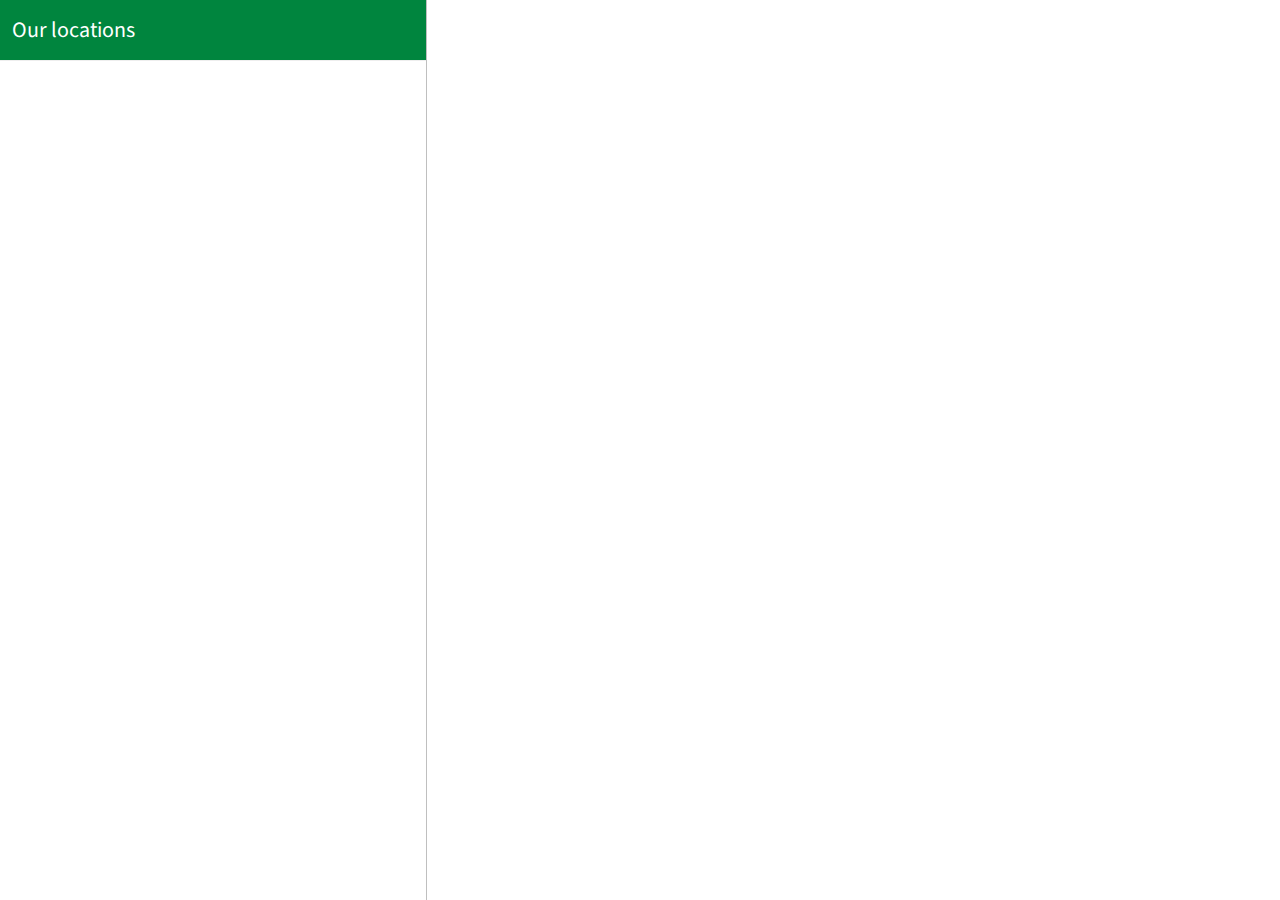
<file: static-pages/index.html>
<!DOCTYPE html>
<html>
    <head>
        <meta charset='utf-8' />
        <title>Path Finder - Pre Alpha</title>
        <meta name='viewport' content='initial-scale=1,maximum-scale=1,user-scalable=no' />
        <link href='https://fonts.googleapis.com/css?family=Source+Sans+Pro:400,700' rel='stylesheet'>
        <script src='https://api.tiles.mapbox.com/mapbox-gl-js/v0.51.0/mapbox-gl.js'></script>
        <script src='https://api.mapbox.com/mapbox-gl-js/plugins/mapbox-gl-geocoder/v2.3.0/mapbox-gl-geocoder.min.js'></script>
        <link href='https://api.tiles.mapbox.com/mapbox-gl-js/v0.51.0/mapbox-gl.css' rel='stylesheet' />
        <script src="https://ajax.googleapis.com/ajax/libs/jquery/3.3.1/jquery.min.js"></script>

        <link rel="stylesheet" style="text/css" href="index.css">
    </head>

    <body>
        <div class='sidebar'>
            <div class='heading'>
                <h1>Our locations</h1>
            </div>
            <div id='listings' class='listings'></div>
        </div>
        <div id='map' class='map'> </div>

        <script src="index.js">
        </script>
    </body>
</html>
</file>
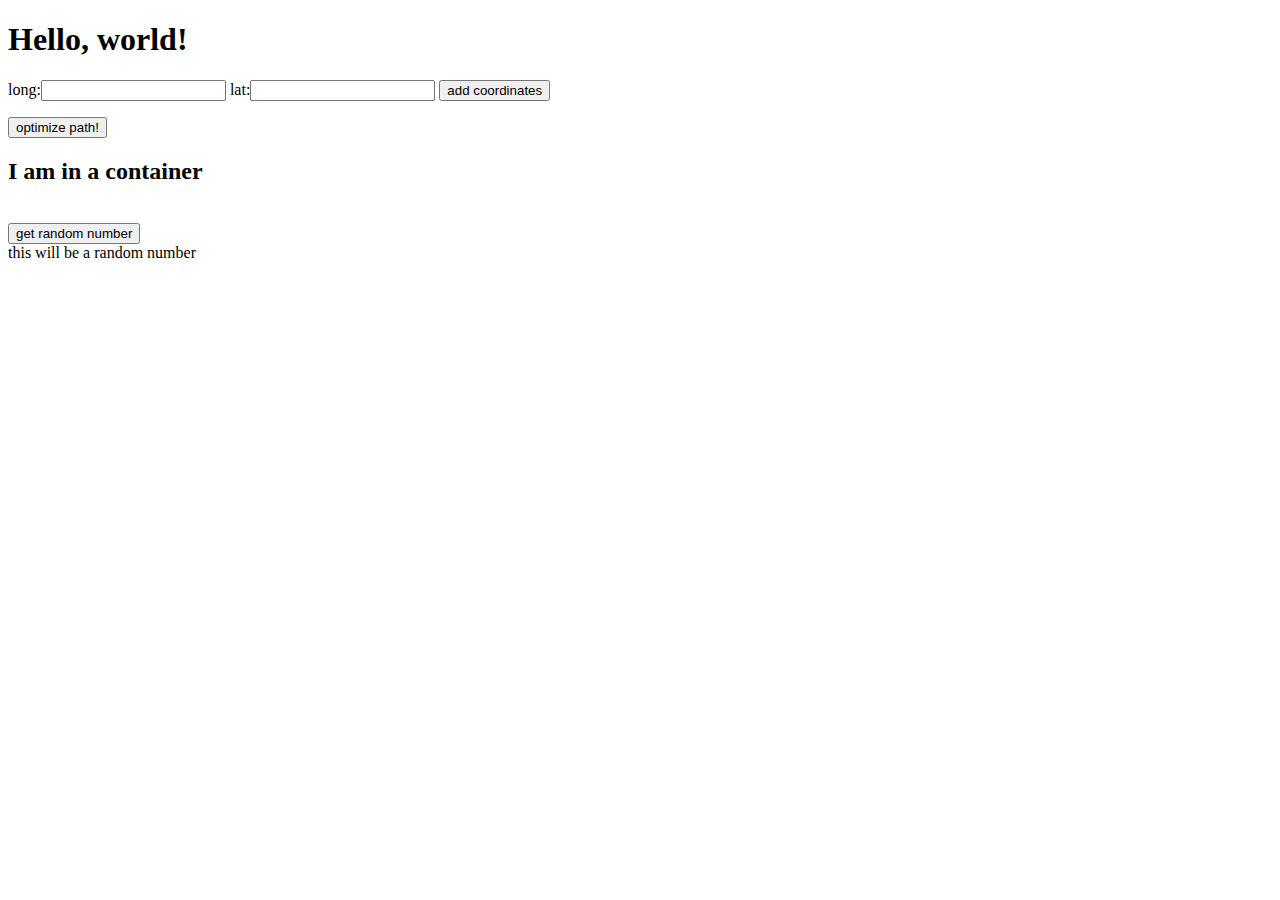
<file: static-pages/site.html>
<!doctype html>
<!-- based on the v4.1 bootstrap starter template to build a basic site -->
<html lang="en">
    <head>
        <!-- Required meta tags -->
        <meta charset="utf-8">
        <meta name="viewport" content="width=device-width, initial-scale=1, shrink-to-fit=no">

        <!-- Bootstrap CSS -->
        <link rel="stylesheet" href="https://stackpath.bootstrapcdn.com/bootstrap/4.1.3/css/bootstrap.min.css" integrity="sha384-MCw98/SFnGE8fJT3GXwEOngsV7Zt27NXFoaoApmYm81iuXoPkFOJwJ8ERdknLPMO" crossorigin="anonymous">

        <title>find your way</title>
    </head>
    <body>
        <h1>Hello, world!</h1>
        <div class="container-fluid">

            long:<input type="text" id="long">
                lat:<input type="text" id="lat">
                <button id="submit-button" type="submit">add coordinates</button>

            
            <ul id="location-list">
               
            </ul>

            <button id="send-to-server">optimize path!</button>
            <h2>I am in a container</h2>
            <br>
            <button id="test-button">get random number</button>
            <div id="random-number-loc">this will be a random number</div>
        </div>
        <!-- Optional JavaScript -->
        <!-- jQuery first, then Popper.js, then Bootstrap JS -->
        <script
			      src="https://code.jquery.com/jquery-3.3.1.min.js"
			      integrity="sha256-FgpCb/KJQlLNfOu91ta32o/NMZxltwRo8QtmkMRdAu8="
			      crossorigin="anonymous"></script>
       
        <script src="https://cdnjs.cloudflare.com/ajax/libs/popper.js/1.14.3/umd/popper.min.js" integrity="sha384-ZMP7rVo3mIykV+2+9J3UJ46jBk0WLaUAdn689aCwoqbBJiSnjAK/l8WvCWPIPm49" crossorigin="anonymous"></script>
        <script src="https://stackpath.bootstrapcdn.com/bootstrap/4.1.3/js/bootstrap.min.js" integrity="sha384-ChfqqxuZUCnJSK3+MXmPNIyE6ZbWh2IMqE241rYiqJxyMiZ6OW/JmZQ5stwEULTy" crossorigin="anonymous"></script>
        <script src="site.js"></script>
    </body>
</html>
</file>
<file: static-pages/index.css>
body {
             color:#404040;
             font:400 15px/22px 'Source Sans Pro', 'Helvetica Neue', Sans-serif;
             margin:0;
             padding:0;
             -webkit-font-smoothing:antialiased;
         }

         * {
             -webkit-box-sizing:border-box;
             -moz-box-sizing:border-box;
             box-sizing:border-box;
         }

         .sidebar {
             position:absolute;
             width:33.3333%;
             height:100%;
             top:0;left:0;
             overflow:hidden;
             border-right:1px solid rgba(0,0,0,0.25);
         }
         .pad2 {
             padding:20px;
         }

         .map {
             position:absolute;
             left:33.3333%;
             width:66.6666%;
             top:0;bottom:0;
         }

         h1 {
             font-size:22px;
             margin:0;
             font-weight:400;
             line-height: 20px;
             padding: 20px 2px;
         }

         a {
             color:#404040;
             text-decoration:none;
         }

         a:hover {
             color:#101010;
         }

         .heading {
             background:#fff;
             border-bottom:1px solid #eee;
             min-height:60px;
             line-height:60px;
             padding:0 10px;
             background-color: #00853e;
             color: #fff;
         }

         .listings {
             height:100%;
             overflow:auto;
             padding-bottom:60px;
         }

         .listings .item {
             display:block;
             border-bottom:1px solid #eee;
             padding:10px;
             text-decoration:none;
         }

         .listings .item:last-child { border-bottom:none; }
         .listings .item .title {
             display:block;
             color:#00853e;
             font-weight:700;
         }

         .listings .item .title small { font-weight:400; }
         .listings .item.active .title,
         .listings .item .title:hover { color:#8cc63f; }
         .listings .item.active {
             background-color:#f8f8f8;
         }
         ::-webkit-scrollbar {
             width:3px;
             height:3px;
             border-left:0;
             background:rgba(0,0,0,0.1);
         }
         ::-webkit-scrollbar-track {
             background:none;
         }
         ::-webkit-scrollbar-thumb {
             background:#00853e;
             border-radius:0;
         }

         .marker {
             border: none;
             cursor: pointer;
             height: 56px;
             width: 56px;
             background-image: url(marker.png);
             background-color: rgba(0, 0, 0, 0);
         }

         .clearfix { display:block; }
         .clearfix:after {
             content:'.';
             display:block;
             height:0;
             clear:both;
             visibility:hidden;
         }

         /* Marker tweaks */
         .mapboxgl-popup {
             padding-bottom: 50px;
         }

         .mapboxgl-popup-close-button {
             display:none;
         }
         .mapboxgl-popup-content {
             font:400 15px/22px 'Source Sans Pro', 'Helvetica Neue', Sans-serif;
             padding:0;
             width:180px;
         }
         .mapboxgl-popup-content-wrapper {
             padding:1%;
         }
         .mapboxgl-popup-content h3 {
             background:#91c949;
             color:#fff;
             margin:0;
             display:block;
             padding:10px;
             border-radius:3px 3px 0 0;
             font-weight:700;
             margin-top:-15px;
         }

         .mapboxgl-popup-content h4 {
             margin:0;
             display:block;
             padding: 10px 10px 10px 10px;
             font-weight:400;
         }

         .mapboxgl-popup-content div {
             padding:10px;
         }

         .mapboxgl-container .leaflet-marker-icon {
             cursor:pointer;
         }

         .mapboxgl-popup-anchor-top > .mapboxgl-popup-content {
             margin-top: 15px;
         }

         .mapboxgl-popup-anchor-top > .mapboxgl-popup-tip {
             border-bottom-color: #91c949;
         }
</file>
